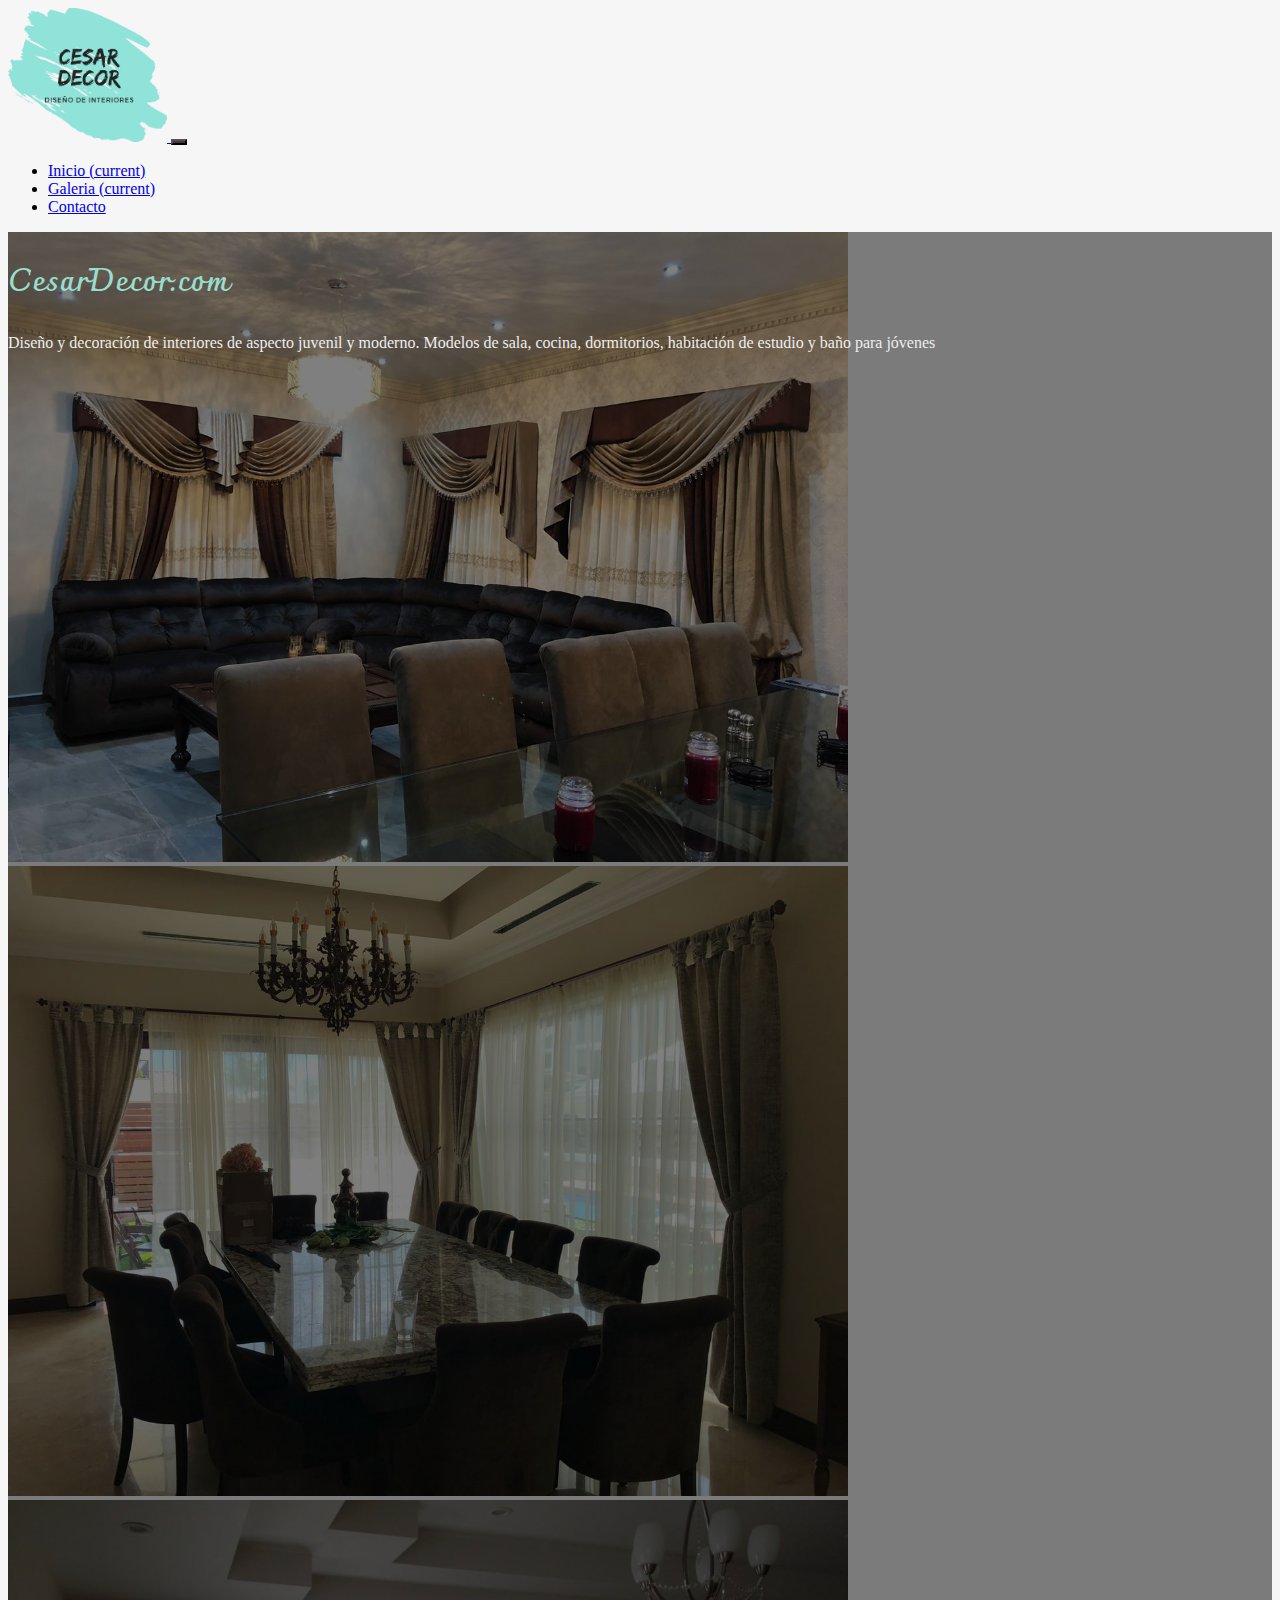
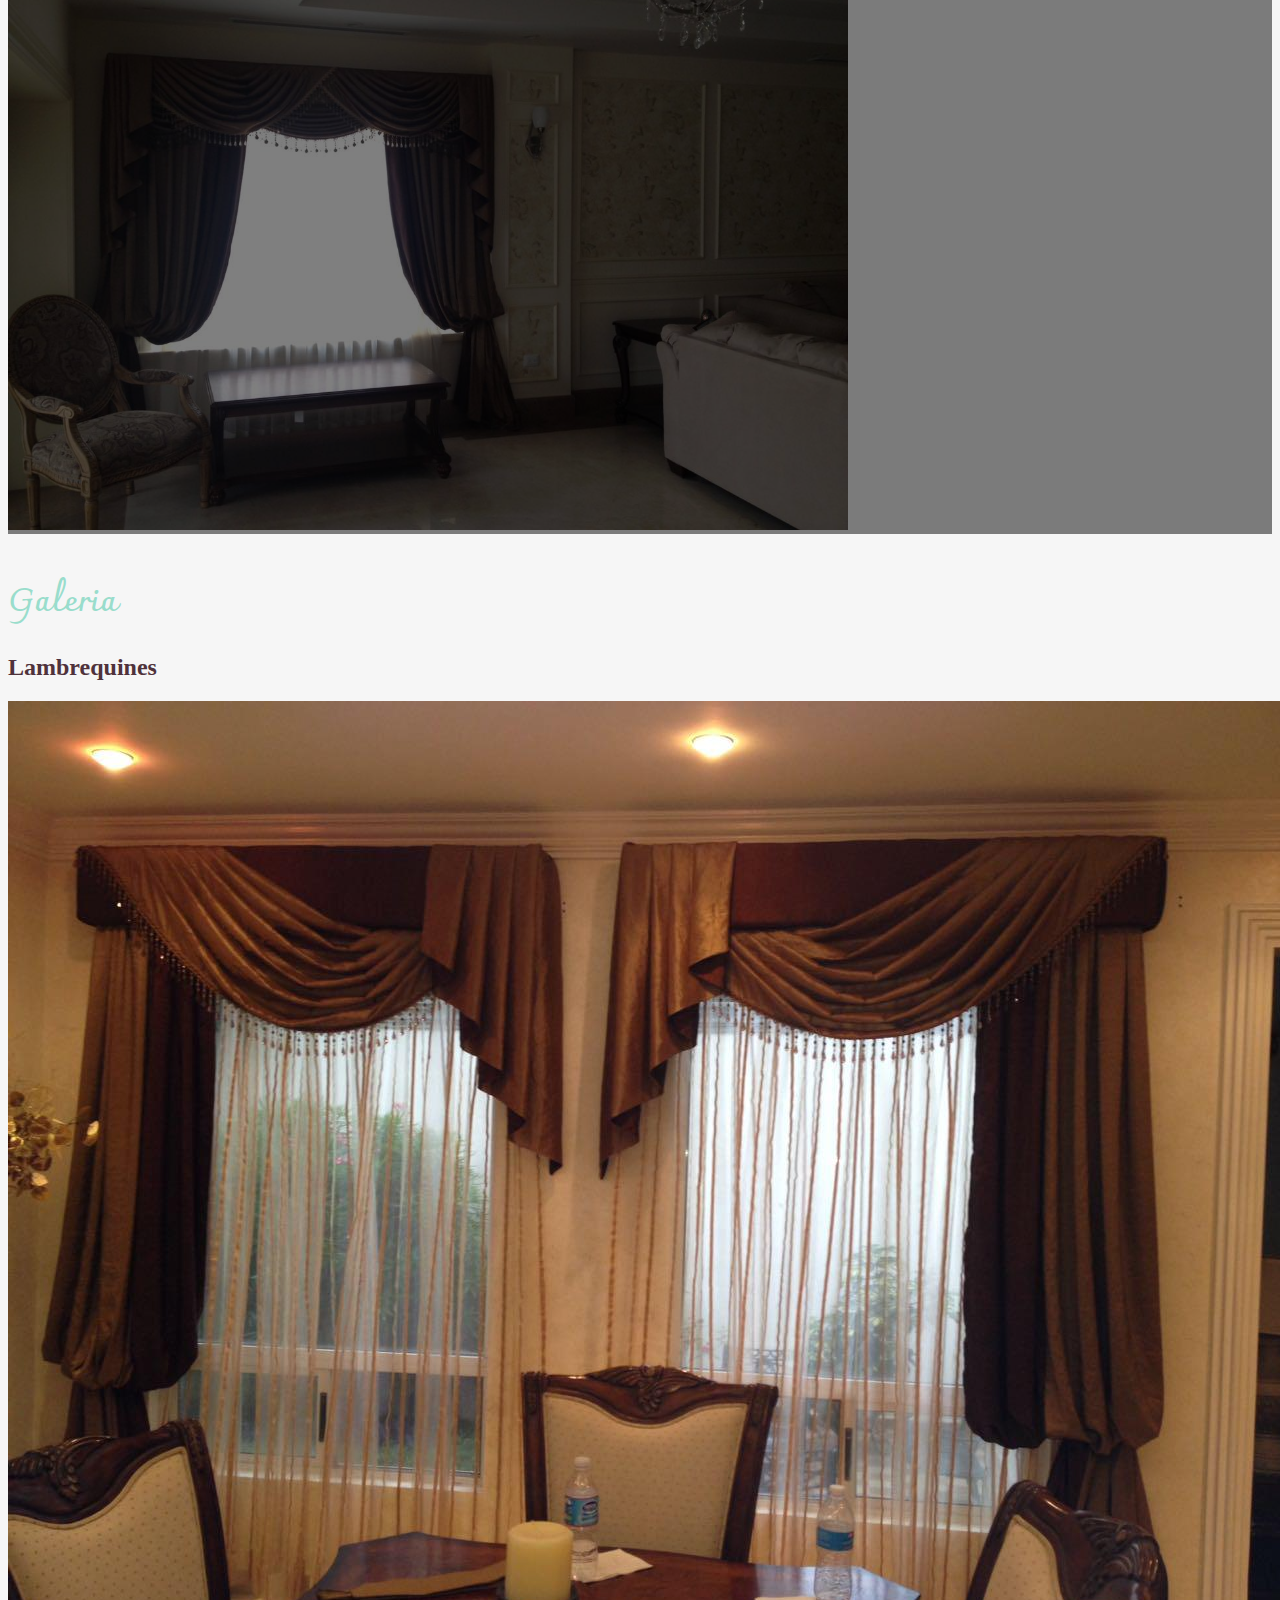
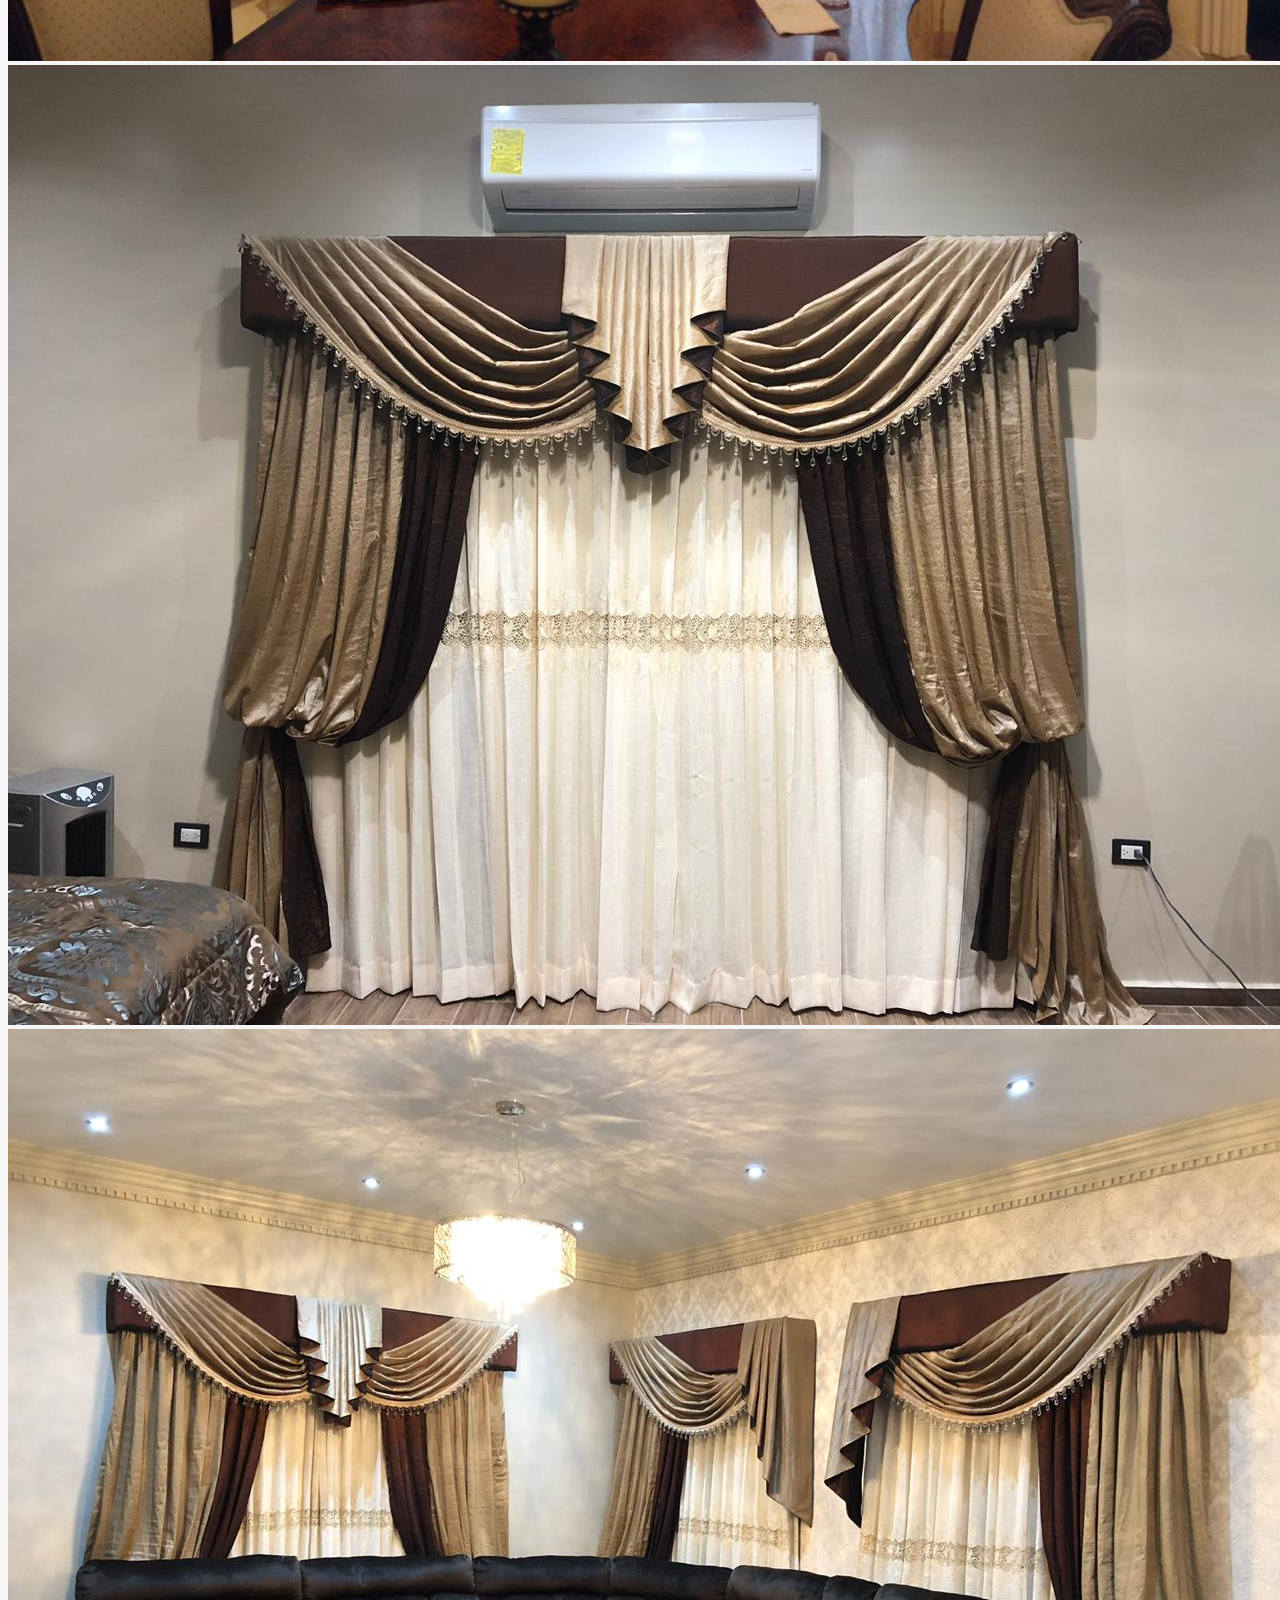
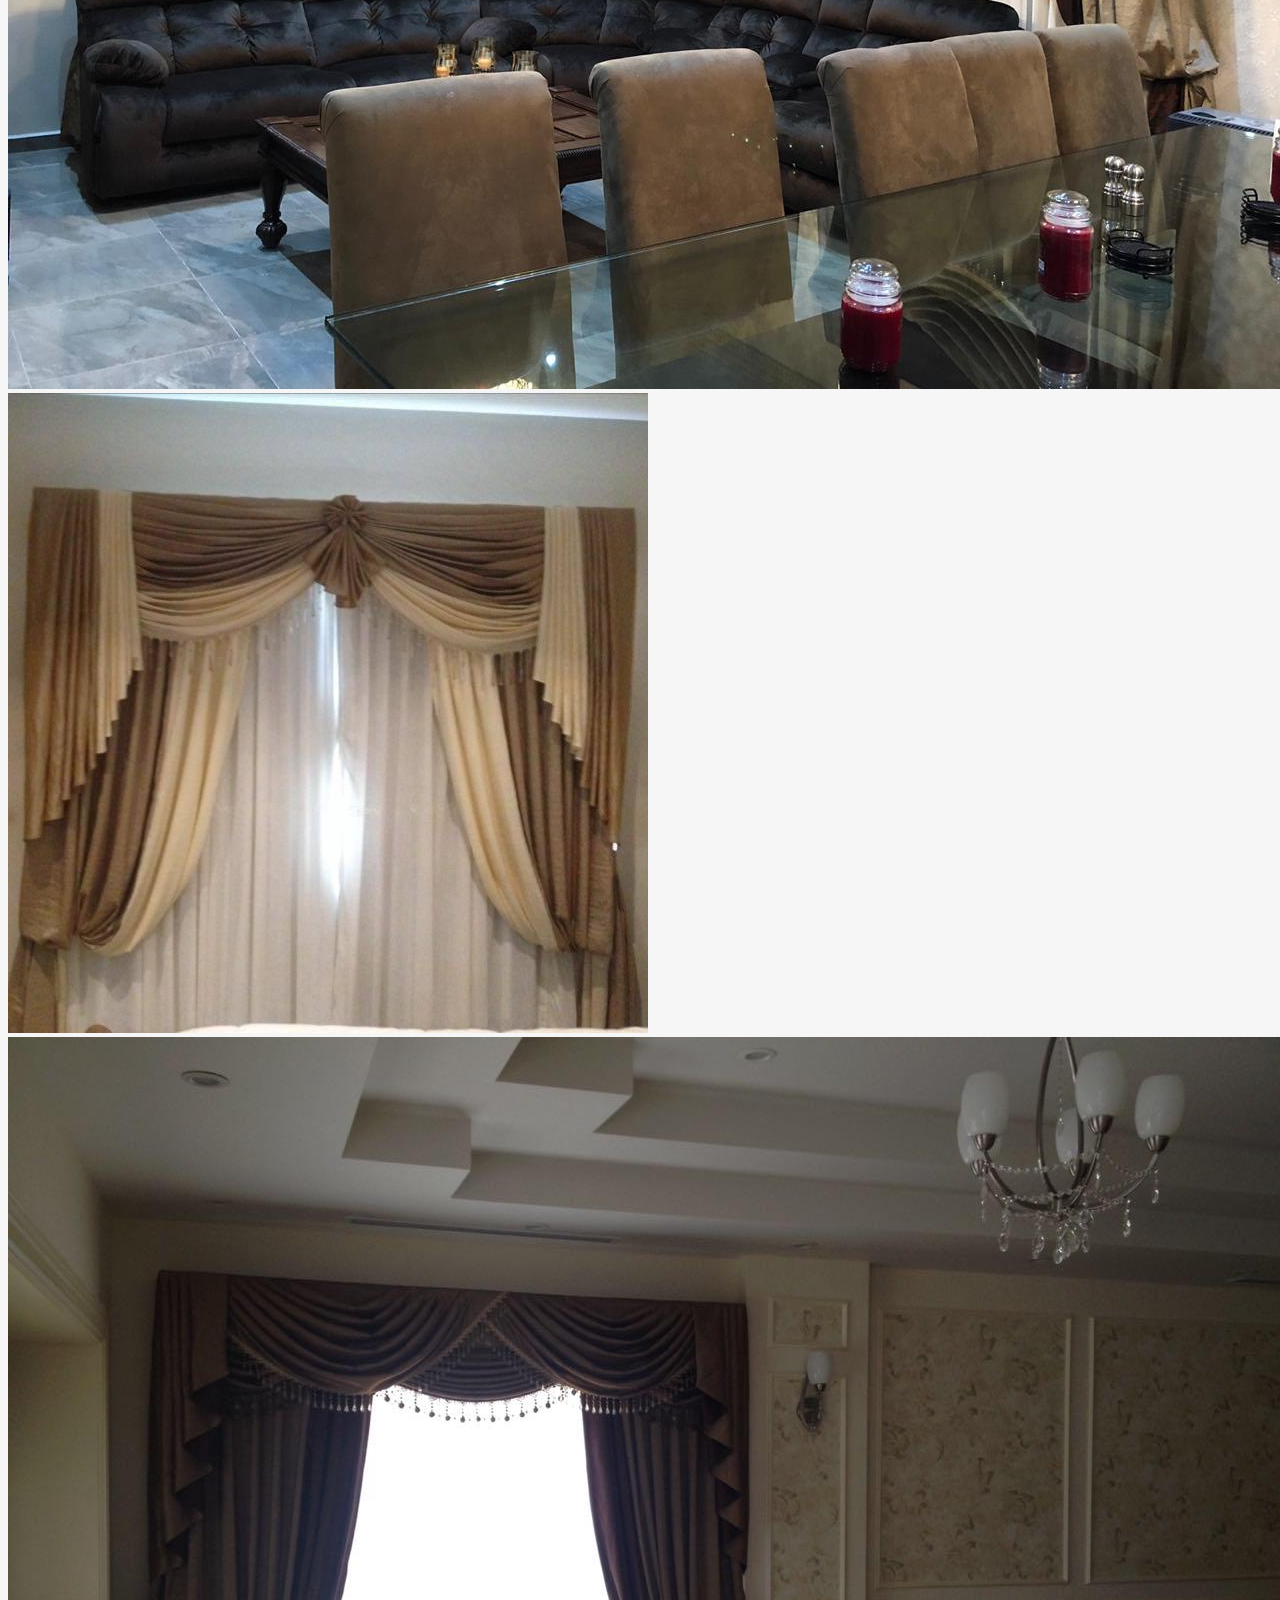
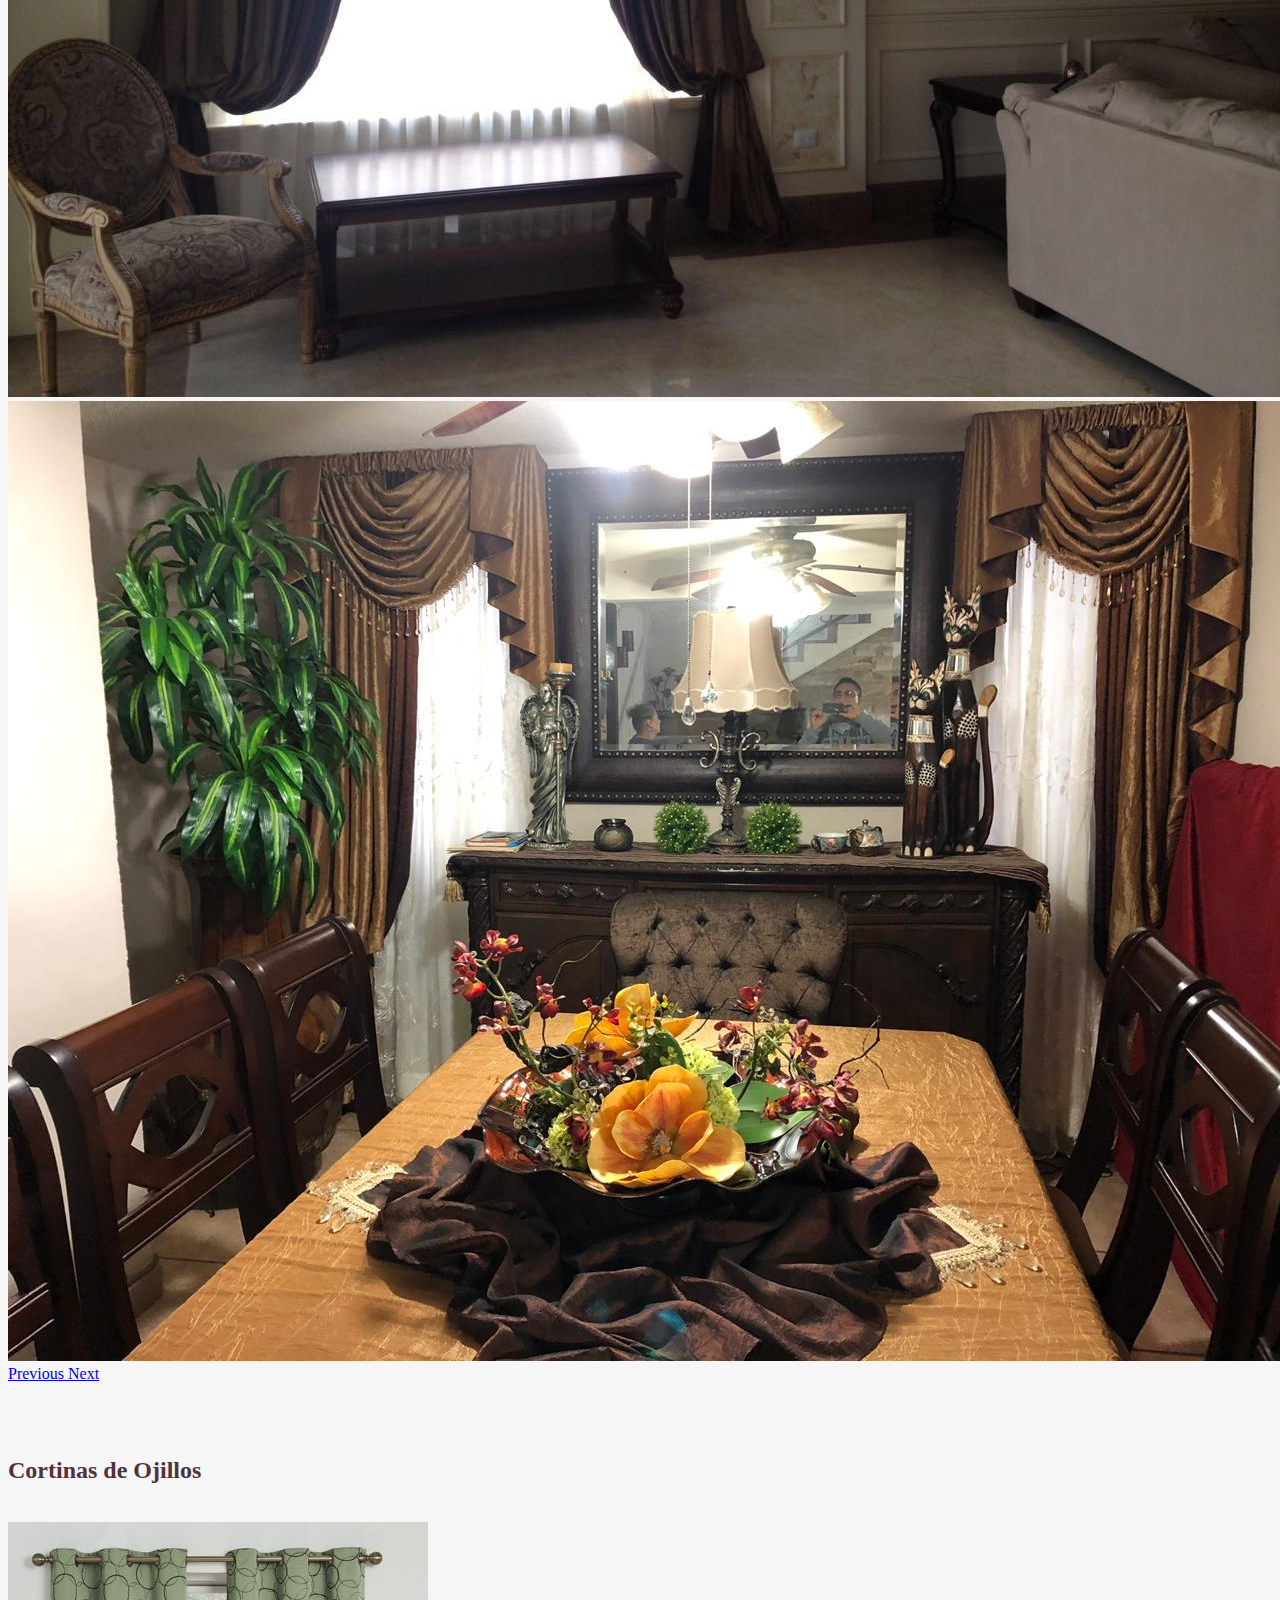
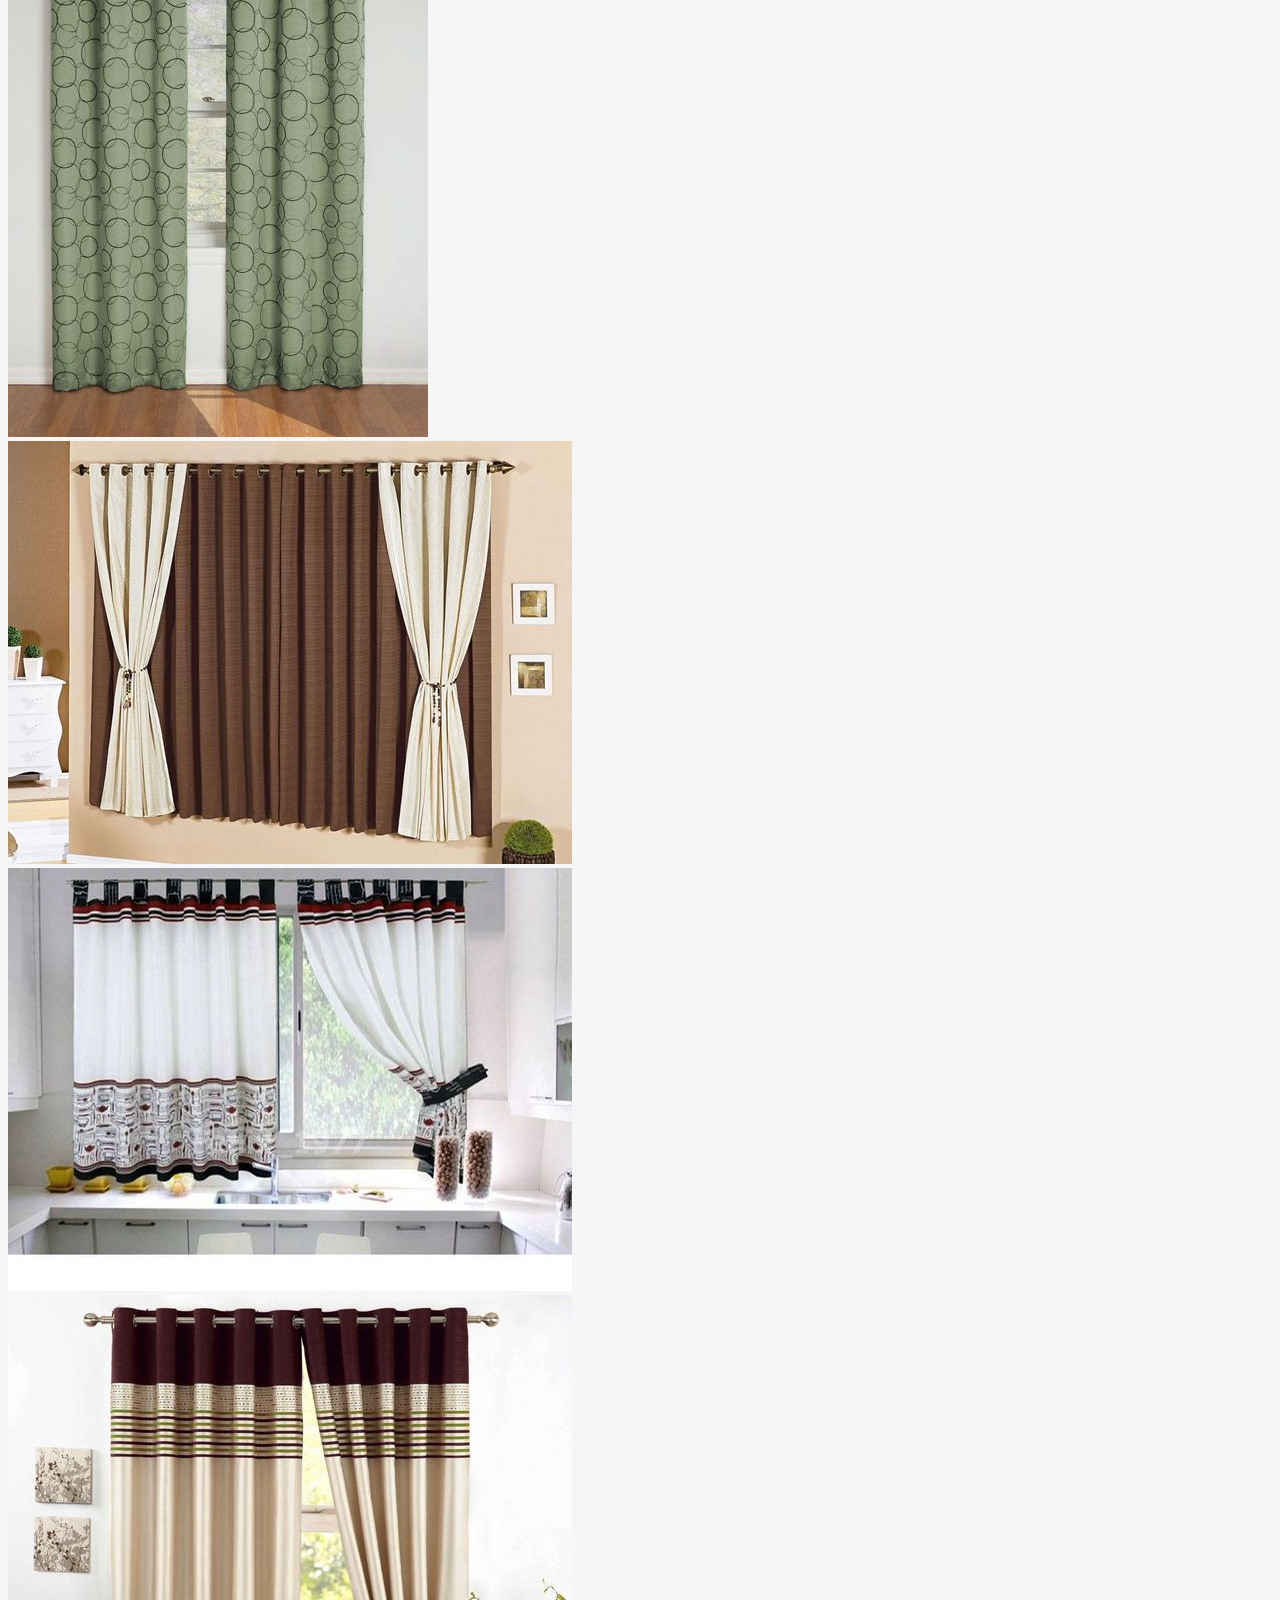
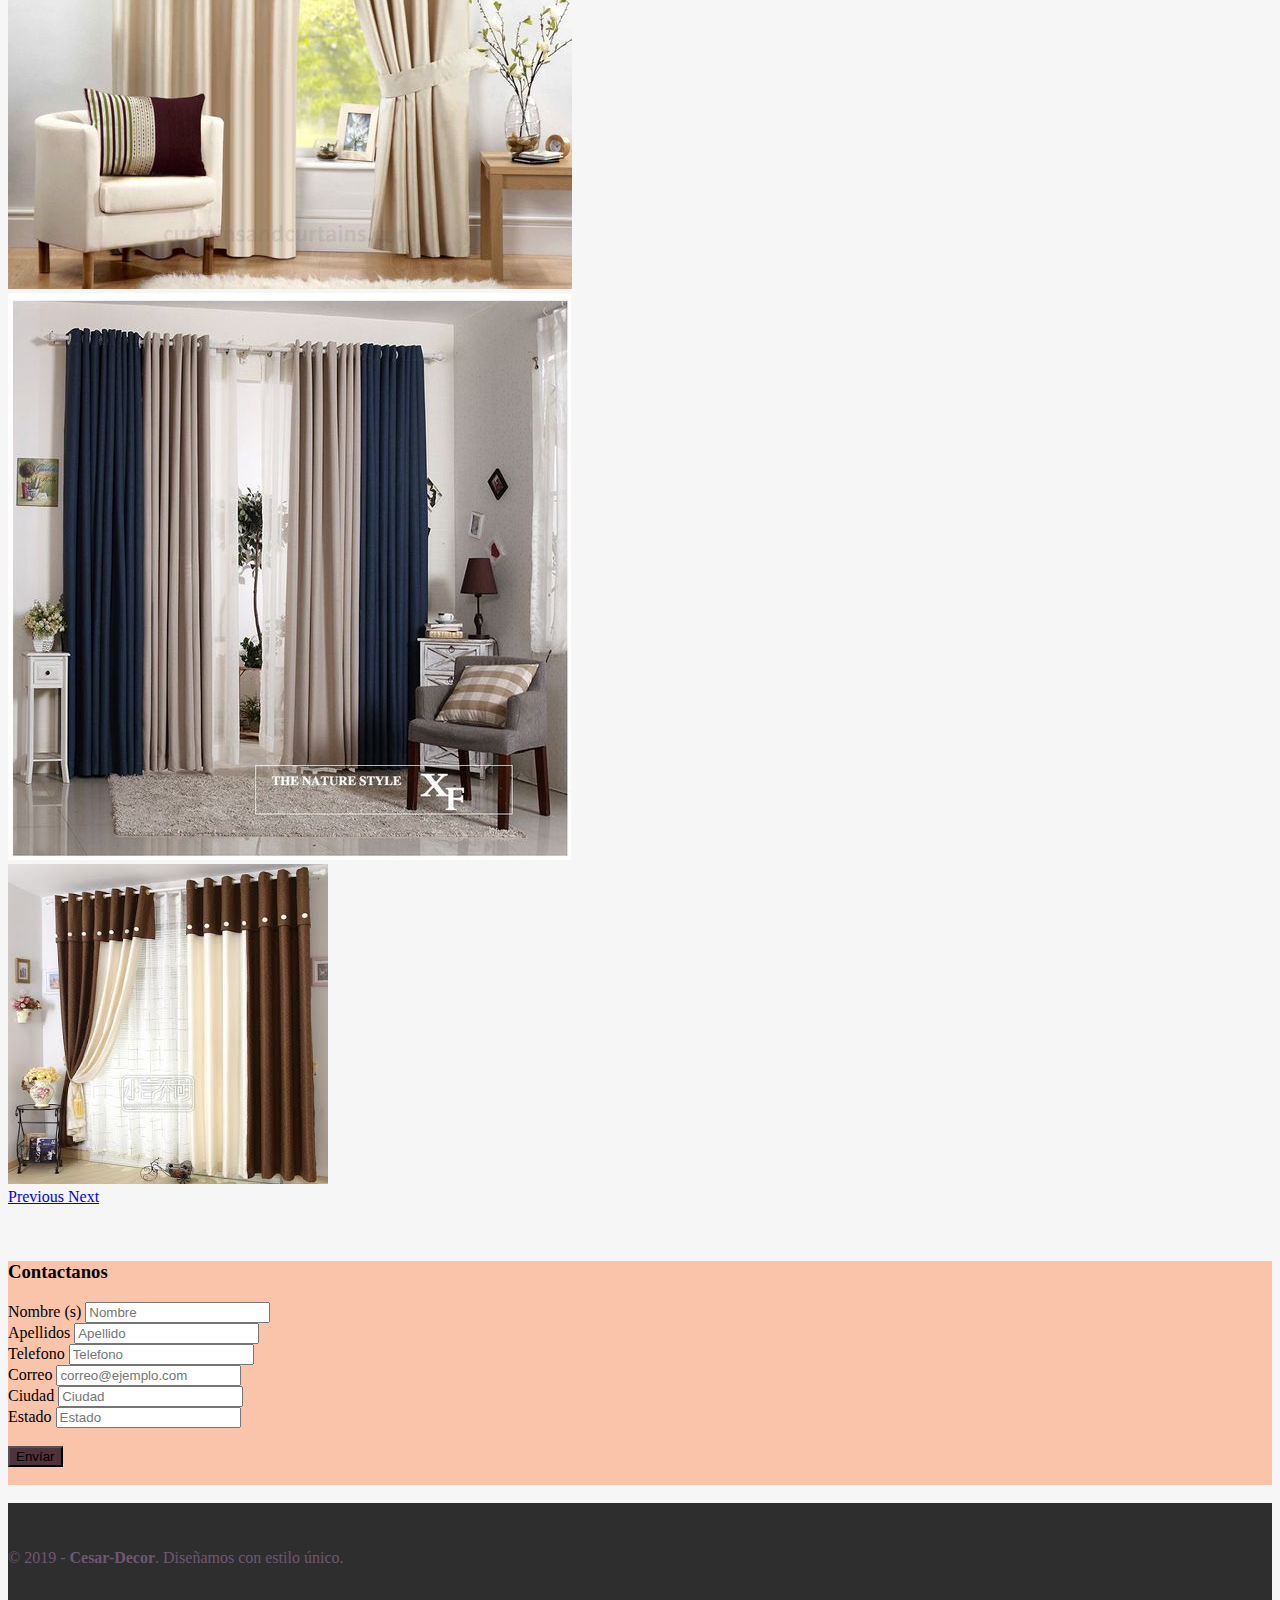
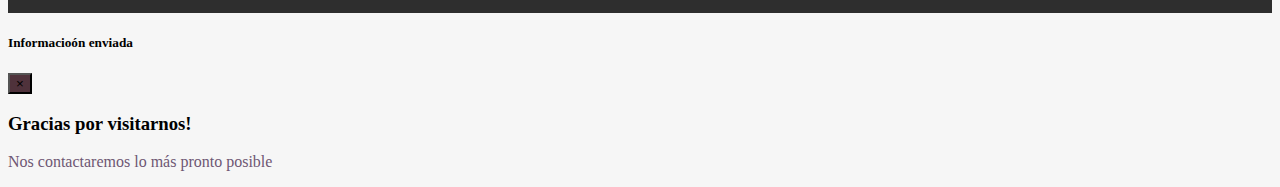
<file: Index.html>
<!doctype html>
<html lang="en">
  <head>
    <!-- Required meta tags -->
    <meta charset="utf-8">
    <meta name="viewport" content="width=device-width, initial-scale=1, shrink-to-fit=no">

    <!-- Bootstrap CSS -->
    <link rel="stylesheet"  href="https://stackpath.bootstrapcdn.com/bootstrap/4.1.3/css/bootstrap.min.css" integrity="sha384-MCw98/SFnGE8fJT3GXwEOngsV7Zt27NXFoaoApmYm81iuXoPkFOJwJ8ERdknLPMO" crossorigin="anonymous">
    <link rel="stylesheet" href="Index.css">
    <link href="https://fonts.googleapis.com/css?family=Charmonman|Great+Vibes|Kaushan+Script" rel="stylesheet">

    <title>Cesar Decors</title>
  </head>
  <body data-spy="scroll" data-target="#navbar">
    <!--Menú -->
    <nav id="header" class="navbar navbar-expand-lg navbar-light bg-light sticky-top">
      <div class="container">
        <a class="navbar-brand" href="#">
          <!--<h3 class="marca-com">Cesar Decor - Logo</h3>-->
          <img src="assets/Iconos/Logo.png" alt="Logo">
        </a>
        <button class="navbar-toggler" type="button" data-toggle="collapse" data-target="#navbarSupportedContent" aria-controls="navbarSupportedContent" aria-expanded="false" aria-label="Toggle navigation">
          <span class="navbar-toggler-icon"></span>
        </button>

        <div class="collapse navbar-collapse" id="navbar">
          <ul class="navbar-nav ml-auto">
            <li class="nav-item">
              <a class="nav-link" href="#main">Inicio <span class="sr-only">(current)</span></a>
            </li>
            <li class="nav-item">
              <a class="nav-link" href="#Galeria">Galeria <span class="sr-only">(current)</span></a>
            </li>
            <li class="nav-item">
              <a class="nav-link" href="#FormularioContacto">Contacto</a>
            </li>
          </ul>
        </div>
      </div>
    </nav>
    <!--Menú -->
    <!--Main -->
    <main id="main">
      <div id="carousel" class="carousel slide carousel-fade" data-ride="carousel" data-pause="false">
        <div class="carousel-inner">
          <div class="carousel-item active">
            <img class="d-block w-100" src="assets/Images/portada 1.jpeg" alt="First slide">
          </div>
          <div class="carousel-item">
            <img class="d-block w-100" src="assets/Images/portada 2.jpeg" alt="Second slide">
          </div>
          <div class="carousel-item">
            <img class="d-block w-100" src="assets/Images/portada 3.jpeg" alt="Third slide">
          </div>
          <div class="overlay">
            <div class="container">
              <div class="row align-items-center">
                <div class="col-md-6 offset-md-6 text-md-right text-center">
                  <h1 class="marca-com">CesarDecor.com</h1>
                  <p class="d-none d-md-block" id="presentacion">
                    Diseño y decoración de interiores de aspecto juvenil y moderno. Modelos de sala, cocina, dormitorios, habitación de estudio y baño para jóvenes
                  </p>
                  <!--<input type="button" value="Más información" class="btn btn-light"></a>-->
                </div>
              </div>
            </div>
          </div>
        </div>
      </div>
    </main>
    <!--Main -->
    <!--About -->
    <section id="AboutSection">

    </section>
    <!--About -->

  </br>
    <!--Galeria-->
    <div class="" id="Galeria">

    </div>
    <div class="container-fluid">
      <div class="col text-center text-uppercase">
        <h1 class="marca-com">Galeria</h2>
        <h2 class="titulo-carrusel">Lambrequines</h2>
      </div>
    </div>
    <div class="container-fluid">
      <div id="carrusel1" class="carousel slide" data-ride="carousel">
        <div class="carousel-inner">
          <div class="carousel-item active">
            <div class="row">
              <div class="col-md-4">
                  <img class="card-img-top" src="assets/Images/Imagen2.jpeg" alt="Card image">
              </div>
              <div class="col-md-4">
                  <img class="card-img-top" src="assets/Images/Imagen4.jpeg" alt="Card image">
              </div>
              <div class="col-md-4">
                  <img class="card-img-top" src="assets/Images/portada 1.jpeg" alt="Card image">
              </div>
            </div>
          </div>
          <div class="carousel-item">
            <div class="row">
              <div class="col-md-4">
                  <img class="card-img-top" src="assets/Images/img1.jpeg" alt="Card image">
              </div>
              <div class="col-md-4">
                  <img class="card-img-top" src="assets/Images/portada 3.jpeg" alt="Card image">
              </div>
              <div class="col-md-4">
                  <img class="card-img-top" src="assets/Images/img 2.jpeg" alt="Card image">
              </div>
            </div>
          </div>
        </div>

        <a class="carousel-control-prev" href="#carrusel1" role="button" data-slide="prev">
          <span class="carousel-control-prev-icon" aria-hidden="true"></span>
          <span class="sr-only">Previous</span>
        </a>

        <a class="carousel-control-next" href="#carrusel1" role="button" data-slide="next">
          <span class="carousel-control-next-icon" aria-hidden="true"></span>
          <span class="sr-only">Next</span>
        </a>
      </div>
    </div>
  </br>
  </br>
  </br>
    <div class="container-fluid">
      <div class="col text-center text-uppercase">
        <h2 class="titulo-carrusel">Cortinas de Ojillos</h2>
      </div>
    </div>
    </br>
    <div class="container-fluid">
      <div id="carrusel2" class="carousel slide" data-ride="carousel">
        <div class="carousel-inner">
          <div class="carousel-item active">
            <div class="row">
              <div class="col-md-4">
                  <img class="card-img-top" src="assets/Images/Ojillos1.jpg" alt="Card image">
              </div>
              <div class="col-md-4">
                  <img class="card-img-top" src="assets/Images/Ojillos2.jpg" alt="Card image">
              </div>
              <div class="col-md-4">
                  <img class="card-img-top" src="assets/Images/Ojillos3.jpg" alt="Card image">
              </div>
            </div>
          </div>
          <div class="carousel-item">
            <div class="row">
              <div class="col-md-4">
                  <img class="card-img-top" src="assets/Images/Ojillos4.jpg" alt="Card image">
              </div>
              <div class="col-md-4">
                  <img class="card-img-top" src="assets/Images/Ojillos5.jpg" alt="Card image">
              </div>
              <div class="col-md-4">
                  <img class="card-img-top" src="assets/Images/Ojillos6.jpg" alt="Card image">
              </div>
            </div>
          </div>
        </div>

        <a class="carousel-control-prev" href="#carrusel2" role="button" data-slide="prev">
          <span class="carousel-control-prev-icon" aria-hidden="true"></span>
          <span class="sr-only">Previous</span>
        </a>

        <a class="carousel-control-next" href="#carrusel2" role="button" data-slide="next">
          <span class="carousel-control-next-icon" aria-hidden="true"></span>
          <span class="sr-only">Next</span>
        </a>
      </div>
    </div>
    <!--Galeria-->
</br>
</br>
    <!--Contacto-->

    <div class="container formulario" id="FormularioContacto">
      <div class="col-md-8">
        <h3>Contactanos</h3>
        <form>
          <div class="form-row">
            <div class="col-md-6">
              <label >Nombre (s)</label>
              <input type="text" class="form-control is-valid" id="validationServer01" placeholder="Nombre" required>
            </div>
            <div class="col-md-6">
              <label >Apellidos</label>
              <input type="text" class="form-control is-valid" id="validationServer01" placeholder="Apellido" required>
            </div>
          </div>
          <div class="form-row">
            <div class="col-md-6">
              <label >Telefono</label>
              <input type="text" class="form-control is-valid" id="validationServer01" placeholder="Telefono" required>
            </div>
            <div class="col-md-6">
              <label >Correo</label>
              <input type="text" class="form-control is-valid" id="validationServer01" placeholder="correo@ejemplo.com" required>
            </div>
          </div>
          <div class="form-row">
            <div class="col-md-6">
              <label >Ciudad</label>
              <input type="text" class="form-control is-valid" id="validationServer01" placeholder="Ciudad" required>
            </div>
            <div class="col-md-6">
              <label >Estado</label>
              <input type="text" class="form-control is-valid" id="validationServer01" placeholder="Estado" required>
            </div>
          </div>
        </br>
            <button class="btn btn-primary" data-toggle="modal" data-target="#modalGracias"  type="submit">Envíar</button>
        </form>
      </div>
      </br>
    </div>

    <!--Contacto-->
  </br>

    <!--footer -->
    <footer id="footer">
      <div class="container">

        <div class="row text-center">
          <div class="col-12 col-lg">
            <p>© 2019 - <strong>Cesar-Decor</strong>. Diseñamos con estilo único.</p>

          </div>
        </div>
      </div>
    </footer>

    <!--footer -->
    <!--Modal de fracias -->
    <!-- Button trigger modal -->

<!-- Modal -->
<div class="modal fade" id="modalGracias" tabindex="-1" role="dialog" aria-labelledby="exampleModalCenterTitle" aria-hidden="true">
<div class="modal-dialog modal-dialog-centered" role="document">
  <div class="modal-content">
    <div class="modal-header">
      <h5 class="modal-title" id="exampleModalCenterTitle">Informacioón enviada</h5>
      <button type="button" class="close" data-dismiss="modal" aria-label="Close">
        <span aria-hidden="true">&times;</span>
      </button>
    </div>
    <div class="modal-body">

        <h3>Gracias por visitarnos!</h3>
        <p> Nos contactaremos lo más pronto posible</p>

    </div>

  </div>
</div>
</div>
    <!--Modal de fracias -->



    <!-- Optional JavaScript -->
    <!-- jQuery first, then Popper.js, then Bootstrap JS -->
    <script src="https://code.jquery.com/jquery-3.3.1.slim.min.js" integrity="sha384-q8i/X+965DzO0rT7abK41JStQIAqVgRVzpbzo5smXKp4YfRvH+8abtTE1Pi6jizo" crossorigin="anonymous"></script>
    <script src="https://cdnjs.cloudflare.com/ajax/libs/popper.js/1.14.3/umd/popper.min.js" integrity="sha384-ZMP7rVo3mIykV+2+9J3UJ46jBk0WLaUAdn689aCwoqbBJiSnjAK/l8WvCWPIPm49" crossorigin="anonymous"></script>
    <script src="https://stackpath.bootstrapcdn.com/bootstrap/4.1.3/js/bootstrap.min.js" integrity="sha384-ChfqqxuZUCnJSK3+MXmPNIyE6ZbWh2IMqE241rYiqJxyMiZ6OW/JmZQ5stwEULTy" crossorigin="anonymous"></script>
  </body>
</html>
</file>
<file: Index.css>
#header img{
  width: 159px;
}

body{
  background: #f6f6f6;
}

.marca-com{
  font-family: 'Charmonman', cursive;
  color: #99ddcc;
}
#main .carousel-inner img{
  max-height: 70vh;
  object-fit: cover;

}
.colorTitulo{
  color: pink;
}
.titulo-carrusel{
  font-family: 'Lobster', cursive;
  color: #4f323b;
  text-align: left;
}

#carousel{
  position: relative;
}

#carousel .overlay{
  position: absolute;
  top: 0;
  bottom: 0;
  left: 0;
  right: 0;
  background-color: rgba(0,0,0,0.5);
  color: white;
}

#carousel .overlay .container,
#carousel .overlay .row
{
  height: 100%
}

#presentacion{
  color: #eeeeee;
}

.info-menu{
font-family: 'Great Vibes', cursive;
color: #4f323b;
}

.tarjeta img{
  max-height: 50vh;
}

button{
  background: #4f323b;
}

p{
  color: #6e5773;
}

.formulario{
  background: #f9c4aa;
}

#footer{
  padding-top: 30px;
  padding-bottom: 30px;
  color: #fff;
  background: #2e2e2e;
}
</file>
